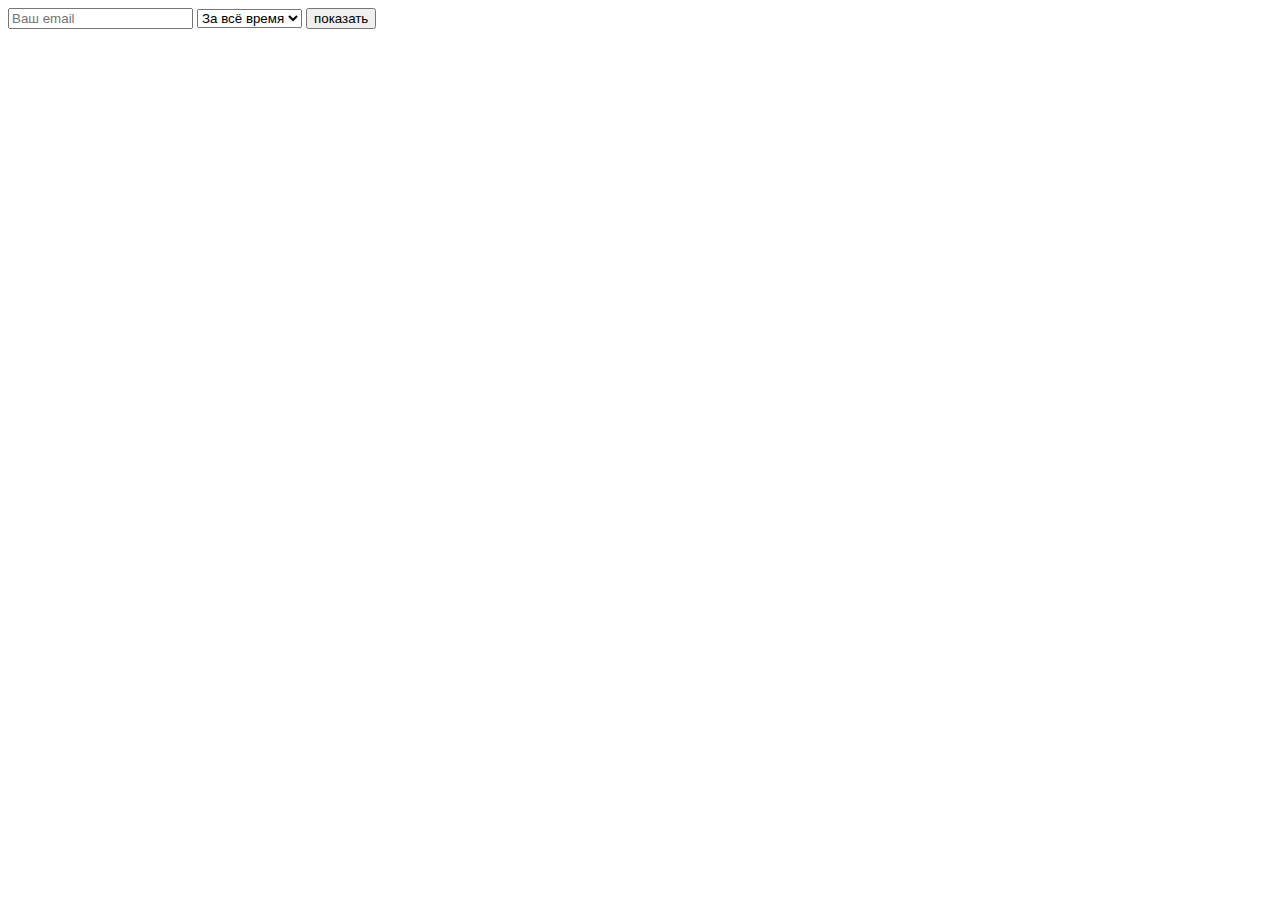
<file: PDO3/Новая папка/index.html>
<!DOCTYPE html>
<meta charset='utf-8'/>
<style>
#adTable {
  counter-reset: schetchik;  /* счётчик строк в рамках таблицы */ 
  border-collapse: collapse;
}
#adTable tr > * {
  border: 1px solid #ccc;
}
#adTable tbody tr {  /* подсчитывается количество строк у tbody */ 
  counter-increment: schetchik;
}
#adTable tbody tr td:first-child:after {  /* значение записывается в первую ячейку строки */ 
  content: counter(schetchik);
}
</style>
<form method="POST" id="ad">
  <input type="email" name="emailAd" required placeholder="Ваш email" x-autocompletetype="email" />
  <select name="monAd">
    <option value="00">За всё время</option>
    <option value="01">Январь</option>
    <option value="02">Февраль</option>
    <option value="03">Март</option>
    <option value="04">Апрель</option>
    <option value="05">Май</option>
    <option value="06">Июнь</option>
    <option value="07">Июль</option>
    <option value="08">Август</option>
    <option value="09">Сентябрь</option>
    <option value="10">Октябрь</option>
    <option value="11">Ноябрь</option>
    <option value="12">Декабрь</option>
  </select>
  <input type="submit" value="показать">
</form>
<table id="adTable"></table>
<style id="adStyle"></style>
<script>
(function(){
var f = document.getElementById('ad');
function Dva(){  // фильтрация по месяцам текущего года
  var mon = f.monAd.options[f.monAd.selectedIndex].value;
  document.getElementById('adStyle').innerHTML = (mon != '00' ? '#adTable tbody tr:not([data-mon="'+mon+'.'+new Date().getFullYear()+'"]) {visibility: collapse;}' : '');
}
f.monAd.addEventListener('change', Dva, false);
f.addEventListener('submit', function(e){
  e.preventDefault();
  var http = new XMLHttpRequest();
  http.open("POST", "http://сайт1.ru/raz/stat.php");
  http.setRequestHeader("Content-Type", "application/x-www-form-urlencoded");
  http.send("email=" + f.emailAd.value);
  http.onreadystatechange = function() {
    if (http.readyState == 4 && http.status == 200) {
      document.getElementById('adTable').innerHTML = http.responseText;
    }
  }
  http.onerror = function() {
    alert('Извините, данные не были переданы');
  }
  Dva();
}, false);
})()
</script>
</file>
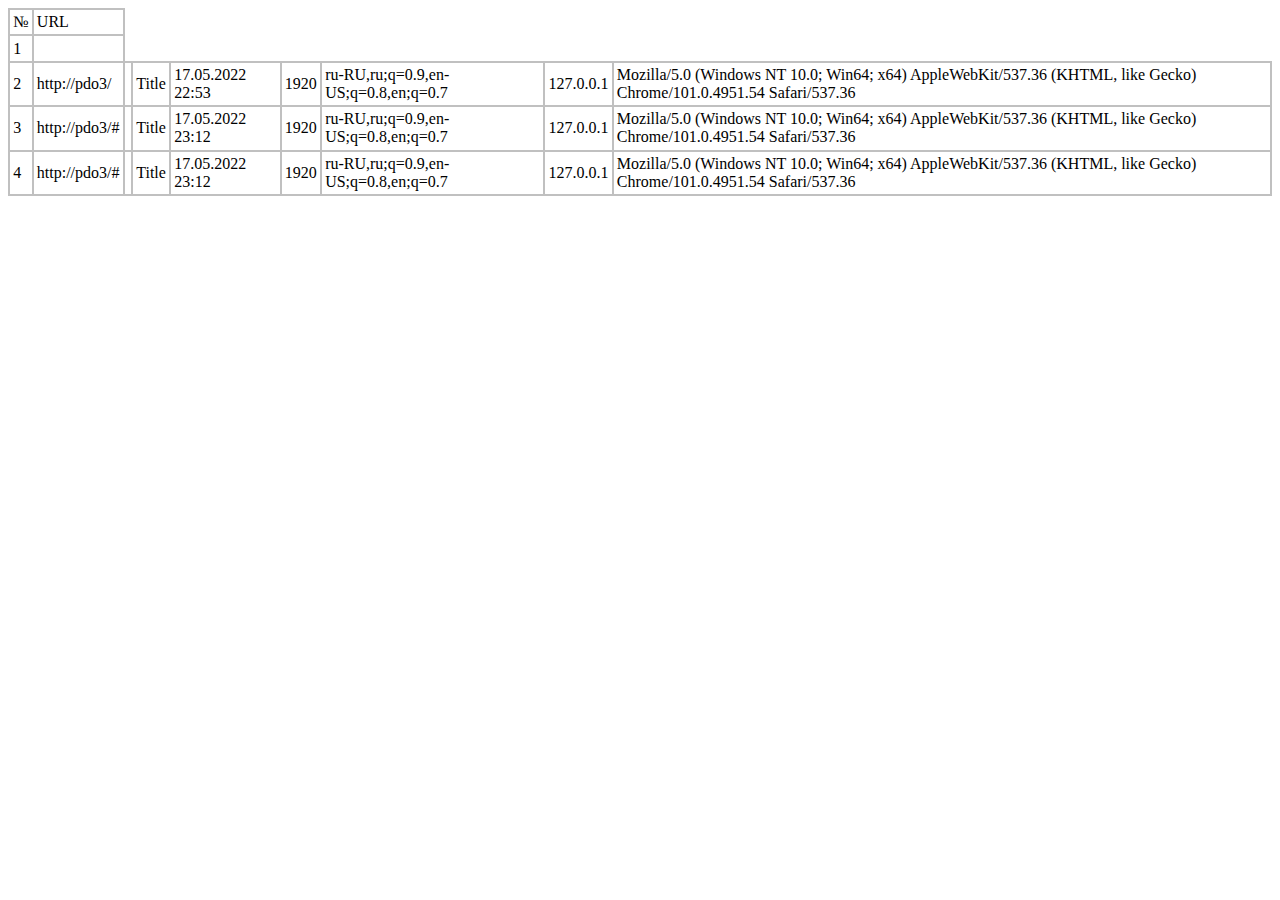
<file: PDO3/stat.html>
<!DOCTYPE html>
<meta charset='utf-8'/>
<meta name="robots" content="noindex"/>
<style>
    table {
        counter-reset: schetchik;  /* нумерация строк таблицы */
        border-collapse: collapse;
    }
    table td,
    table tbody tr:before {
        padding: .2em;
        border: 2px solid #C0C0C0;
    }
    table tbody tr {
        counter-increment: schetchik;
    }
    table tbody tr:before {
        content: counter(schetchik);
        display: table-cell;
        vertical-align: middle;
    }
</style>
<table>
    <thead>
    <tr><td>№<td>URL
    <tbody>
    <!-- здесь будет список страниц, с которых был совершён переход по ссылке -->
    <tr><td><tr><td>http://pdo3/<td><td>Title<td>17.05.2022 22:53<td>1920<td>ru-RU,ru;q=0.9,en-US;q=0.8,en;q=0.7<td>127.0.0.1<td>Mozilla/5.0 (Windows NT 10.0; Win64; x64) AppleWebKit/537.36 (KHTML, like Gecko) Chrome/101.0.4951.54 Safari/537.36<tr><td>http://pdo3/#<td><td>Title<td>17.05.2022 23:12<td>1920<td>ru-RU,ru;q=0.9,en-US;q=0.8,en;q=0.7<td>127.0.0.1<td>Mozilla/5.0 (Windows NT 10.0; Win64; x64) AppleWebKit/537.36 (KHTML, like Gecko) Chrome/101.0.4951.54 Safari/537.36<tr><td>http://pdo3/#<td><td>Title<td>17.05.2022 23:12<td>1920<td>ru-RU,ru;q=0.9,en-US;q=0.8,en;q=0.7<td>127.0.0.1<td>Mozilla/5.0 (Windows NT 10.0; Win64; x64) AppleWebKit/537.36 (KHTML, like Gecko) Chrome/101.0.4951.54 Safari/537.36
</file>
